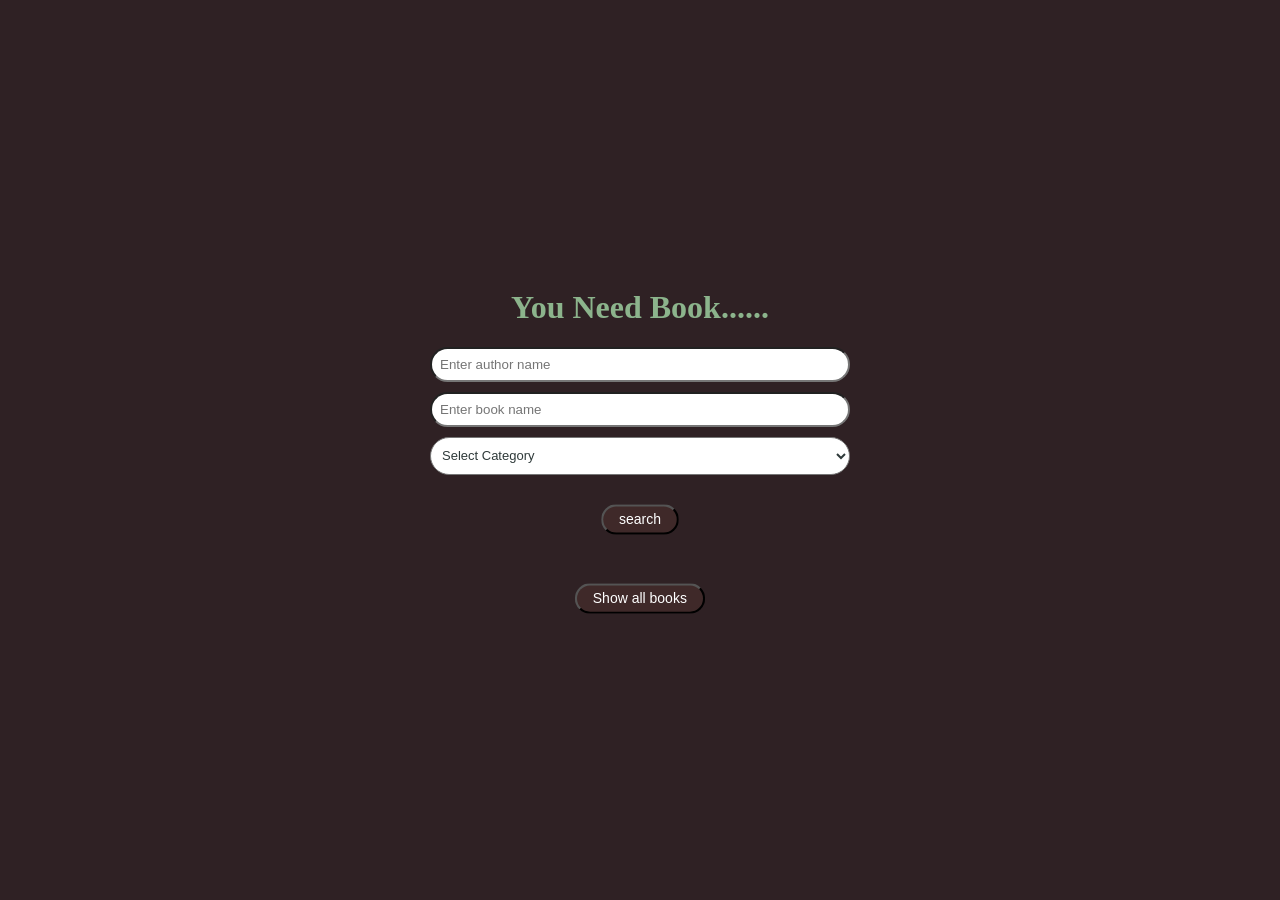
<file: borrowbook.html>
<!DOCTYPE html>
<html lang="en">
<head>
    <meta charset="UTF-8">
    <meta name="viewport" content="width=device-width, initial-scale=1.0">
    <title>Borrow Book</title>
    <link rel="stylesheet" href="borrowbook.css">
</head>
<body>
     
     <div class="book">
        <h1>
            You Need Book......
        </h1>
    </div>
    
    <div class="tri">
     
     <input type="text" id="text1" placeholder="Enter author name">
     <input type="text" id="text3" placeholder="Enter book name">
     
<select id="text2">

<option value="">Select Category</option>

<option value="Fiction">Fiction</option>

<option value="Non-Fiction">Non-Fiction</option>

<option value="Science">Science</option>

<option value="Technology">Technology</option>

<option value="Programming">Programming</option>

<option value="Mathematics">Mathematics</option>

<option value="Physics">Physics</option>

<option value="Chemistry">Chemistry</option>

<option value="Biology">Biology</option>

<option value="History">History</option>

<option value="Geography">Geography</option>

<option value="Biography">Biography</option>

<option value="Novel">Novel</option>

<option value="Comics">Comics</option>

<option value="Fantasy">Fantasy</option>

<option value="Mystery">Mystery</option>

<option value="Horror">Horror</option>

<option value="Romance">Romance</option>

<option value="Self Help">Self Help</option>

<option value="Education">Education</option>

<option value="Electrical">Electrical</option>

<option value="Mechanical">Mechanical</option>

<option value="Computer Science">Computer Science</option>

</select>
     
     <button id="search"> search</button>
     <button id="show"> Show all books</button>
     
     </div>
    

    <script src="borrowbook.js"></script>
     
    
</body>
</html>
</file>
<file: borrowbook.css>
body{
    color: aqua;
    background-color: rgb(47, 33, 36);
    display: flex;
    flex-direction: column;
    justify-content: center;
    align-items: center;
    height: 100vh;
    margin: 0;
    overflow: hidden;
}
.book{
    color: rgb(140, 180, 140);
    display: flex;
    justify-content: center;
    

    
}
    



.tri
{
 display: flex;
 flex-direction: column;
 align-items: center;
 border: 0;
 border-radius: 5px;
 
 gap: 10px;

}
.tri input{
    width: 400px;
    padding: 8px;
}
#text1
{
    border-radius: 20px;
    color: rgb(31, 50, 50);
}
#text2
{
    border-radius: 20px;
}
#text3
{
    border-radius: 20px;
}
#text4
{
    border-radius: 20px;
}

#search
{
    display:flex;
    flex-direction: column;
    margin: 20px;
    justify-content: center;
    border-radius: 50px;
    background-color: rgb(63, 41, 41);
    color: white;
    cursor: pointer;
    padding-right: 15px;
    padding-left: 15px;
    padding-bottom: 5px;
    padding-top: 5px;
    transform: scale(1.05);
    
    
}
#show
{
    display:flex;
     flex-direction: column;
    margin: 20px;
    justify-content: center;
    border-radius: 50px;
    background-color: rgb(63, 41, 41);
    color: white;
    cursor: pointer;
    padding-right: 15px;
    padding-left: 15px;
    padding-bottom: 5px;
    padding-top: 5px;
    transform: scale(1.05);
    
    
}
#show:hover{
 background-color: rgb(66, 51, 51);
}
#search:hover{
 background-color: rgb(66, 51, 51);
}
select{

    width: 420px;
    height: 38px;
    color: rgb(47, 58, 58);
    border-radius: 25px;
    padding-left: 7px;
    font-size: 13px;

    outline: none;

    background-color: white;

  
    

    cursor: pointer;
}
</file>
